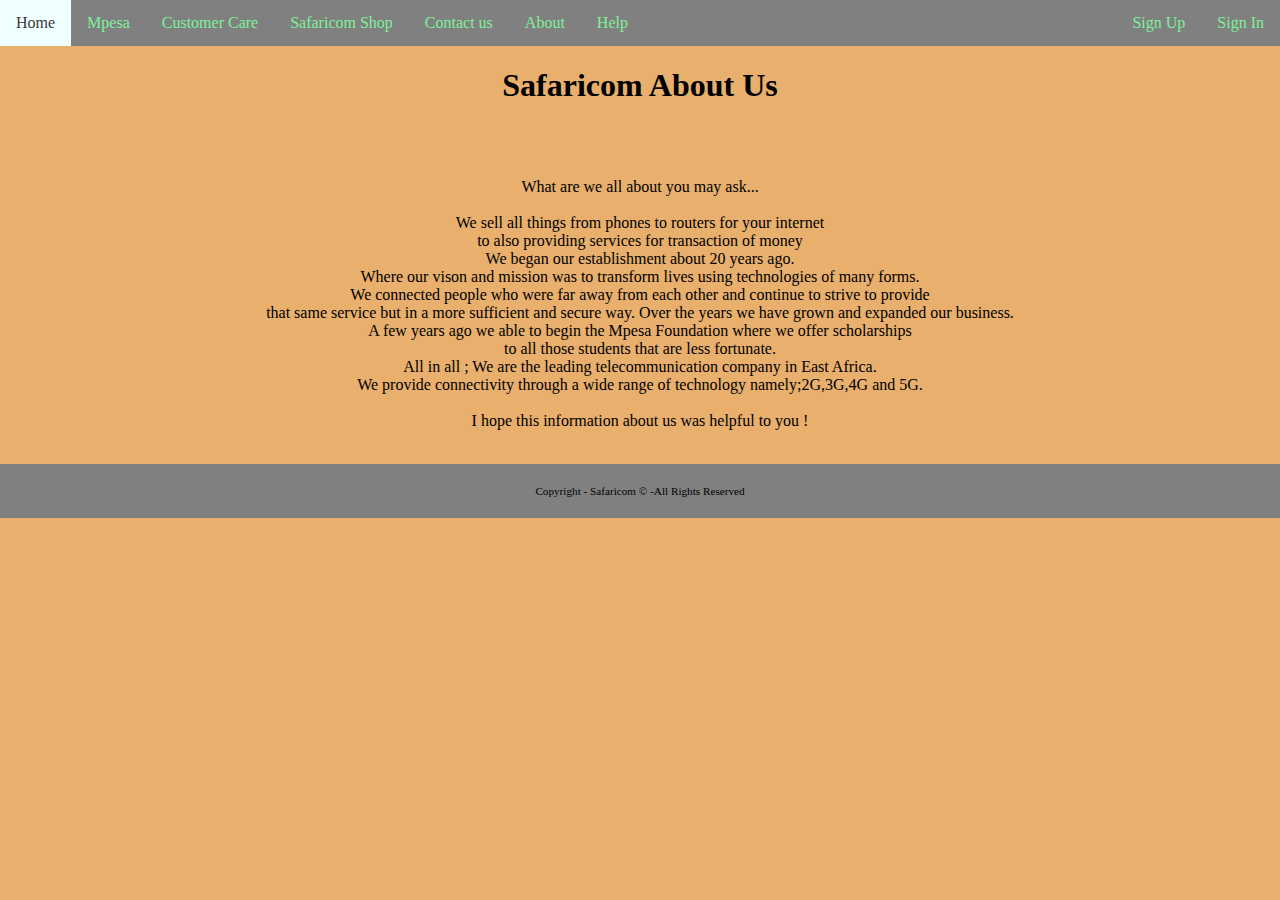
<file: about.html>
<!DOCTYPE html>
<html lang="en">
<head>
    <meta charset="UTF-8">
    <meta name="viewport" content="width=device-width, initial-scale=1.0">
    <title>About</title>
    <link rel="stylesheet"href="CSS/style.css">

    <style>
        h1{
            text-align: center;
        }
        p{
            text-align: center;
        }
    </style>

    

    
</head>
<body>
    <div class="topnav"> 
        <a href="index.html">Home</a>
        <a href="mpesa.html" >Mpesa</a>
        <a href="Customer Care.html" >Customer Care</a>
        <a href="shop.html" >Safaricom Shop</a>
        <a href="contact.html" >Contact us</a>
        <a href="about.html">About</a>
        <a href="help.html" >Help</a>

            <div class="topnav-Right">
                <a href="signup.html">Sign Up</a>
                <a href="signin.html">Sign In</a>
            </div>
    </div>
    
    
    
    </p>
    <h1 >Safaricom About Us</h1><br><br>
    <p >What are we all about you may ask...<br><br>
        We sell all things from phones to routers for your internet<br> to also providing services for transaction of money
        <br>
        We began our establishment about 20 years ago.<br>Where our vison and mission was to transform lives using technologies of many forms.<br>
        We connected people who were far away from each other  and continue to strive to provide <br>that same service but in a more sufficient and secure way.
        Over the years we have grown and expanded our business.<br>
        A few years ago we able to begin the Mpesa Foundation where we offer scholarships <br>to all those students that are less fortunate.<br>
        All in all ; We are the leading telecommunication company in East Africa.<br>
        We provide connectivity through a wide range of technology namely;2G,3G,4G and 5G.
        <br><br>
        I hope this information about us was helpful to you !
    
        <br><br>
        
    </p>

    <footer >
        <p>Copyright - Safaricom &copy; -All Rights Reserved</p>
    </footer>




   
</body>
</html>
</file>
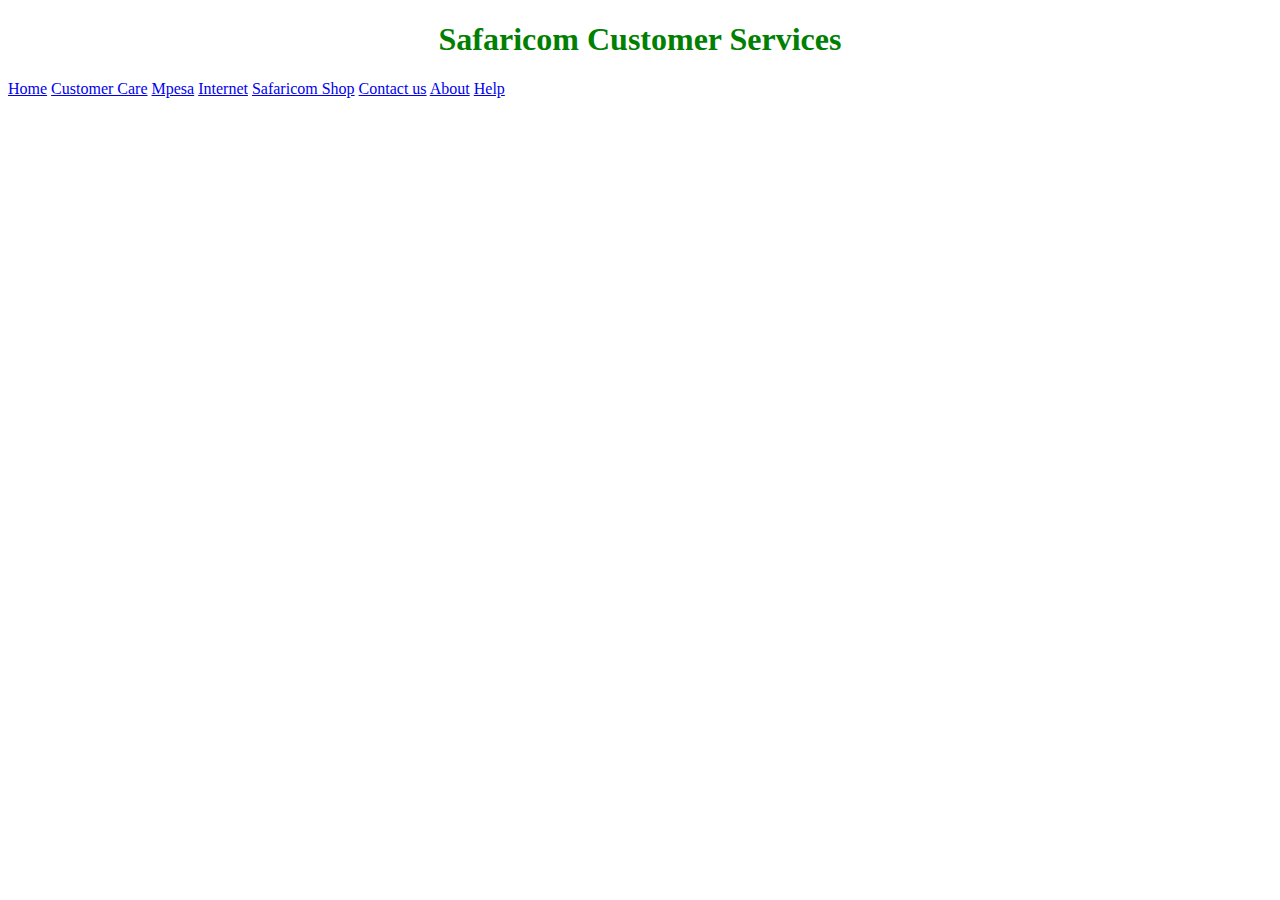
<file: customer.html>
<!DOCTYPE html>
<html lang="en">
<head>
    <meta charset="UTF-8">
    <meta name="viewport" content="width=device-width, initial-scale=1.0">
    <title>Customer Service</title>
</head>
<body>
    <h1 style="text-align: center; color: green;"> Safaricom Customer Services</h1>
    <p><a href="index.html" title="Go back home" target="_blank">Home</a>
        <a href="customer.html" title="Customer Care" target="_blank">Customer Care</a>
        <a href="mpesa.html" title="Mpesa site" target="_blank">Mpesa</a>
        <a href="internet.html" title="Internet services" target="_blank">Internet</a>
        <a href="shop.html" title="Safaricom shop" target="_blank">Safaricom Shop</a>
        <a href="contact.html" title="Contact us" target="_blank">Contact us</a>
        <a href="about.html" title="About Safaricom" target="_blank">About</a>
        <a href="help.html" title="Help here" target="_blank">Help</a></p>
</body>
</html>
</file>
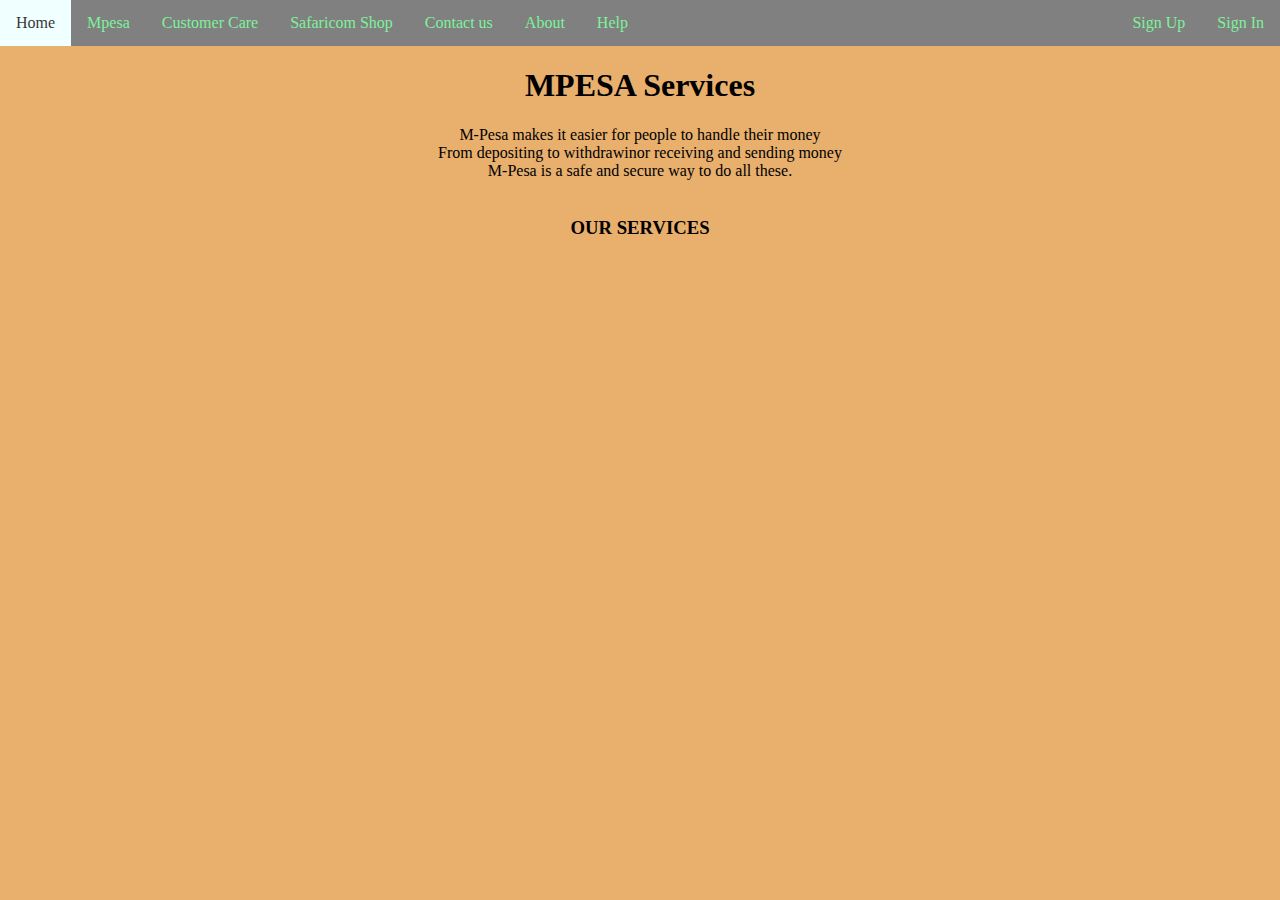
<file: Mpesa.html>
<!DOCTYPE html>
<html lang="en">
<head>
    <meta charset="UTF-8">
    <meta name="viewport" content="width=device-width, initial-scale=1.0">
    <title>Mpesa</title>
    <link rel="stylesheet"href="CSS/style.css">
    <!--INTERNAL CSS-->
    <style>
        h1,h3{
            text-align: center;
        }
        
        
    </style>
  

</head>
<body>
     <div class="topnav">
                <!--Links to go back to the home page-->
                <a href="index.html">Home</a>
                <a href="mpesa.html" >Mpesa</a>
                <a href="Customer Care.html" >Customer Care</a>
                <a href="shop.html" >Safaricom Shop</a>
                <a href="contact.html" >Contact us</a>
                <a href="about.html">About</a>
                <a href="help.html" >Help</a>
    
        <div class ="topnav-Right">
            <a href = "signup.html">Sign Up</a>
            <a href="signin.html">Sign In</a>
        </div>
        </div>
<header>
        <div class="header">
        
            <h1>MPESA Services</h1>

         </div>
</header>

    <div class="content">
        <p>
            M-Pesa makes it easier for people to handle their money<br>
            From depositing to withdrawinor receiving and sending money<br>
            M-Pesa is a safe and secure way to do all these.
            <br><br>
    </div>
            <div class="side_bar">
                <h3> OUR SERVICES</h3>
                
                

                
            

            </div>
           
            
        
    
    


    

    
  
       
       
       


</body>
</html>
</file>
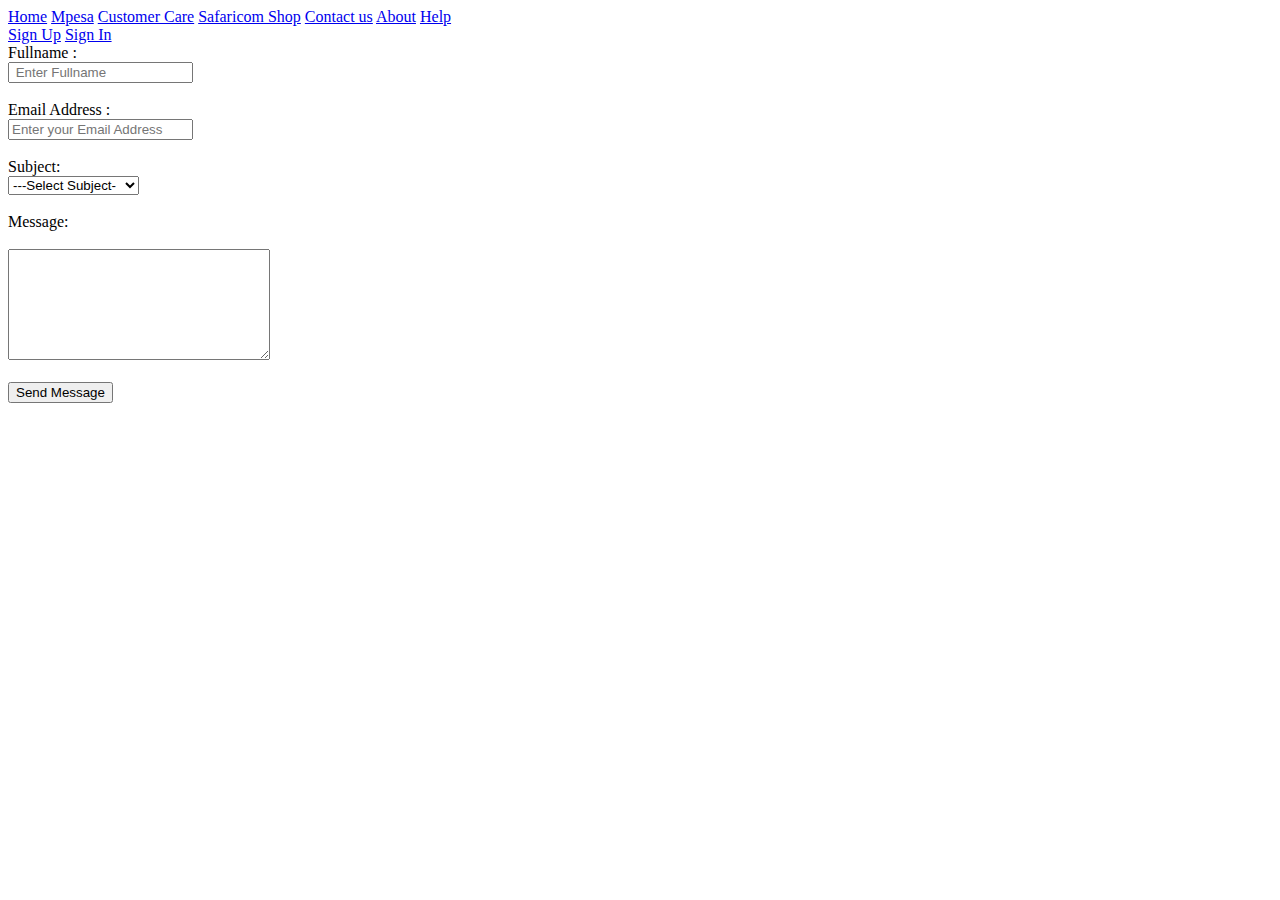
<file: signin.html>
<!DOCTYPE html>
<html lang="en">
<head>
    <meta charset="UTF-8">
    <meta name="viewport" content="width=device-width, initial-scale=1.0">
    <title>Document</title>
</head>
<body>
    <div class="topnav">
        <!--Links to go back to the home page-->

        <a href="index.html">Home</a>
        <a href="mpesa.html" >Mpesa</a>
        <a href="Customer Care.html" >Customer Care</a>
        <a href="shop.html" >Safaricom Shop</a>
        <a href="contact.html" >Contact us</a>
        <a href="about.html">About</a>
        <a href="help.html" >Help</a>

<div class ="topnav-Right">
    <a href = "signup.html">Sign Up</a>
    <a href="signin.html">Sign In</a>
</div>
</div>

    <div class="form">
        <forms action="" class="form">
        
            <label for="FN"> Fullname : </label><br>
            <input type = "text" id= "FN" placeholder=" Enter Fullname"><br><br>
            <label for="Eaddress">Email Address : </Address></label><br>
            <input type = "text" id= "Eaddress" placeholder="Enter your Email Address"><br><br>


            <label for="sb">Subject:</label><br>
            <select name="" id="sb">
                <option value="">---Select Subject-</option>
                <option value="1">Password Support</option>
                <option value="2"> Mpesa Support</option>
                <option value="3">FAQs Support</option>
                <option value="4">Other</option><br><br>
            </select><br><br>
            <label for="ms">Message:</label><br><br>
            <textarea cols="30" rows="7" name="message" id="ms"></textarea><br><br>
    
            <input type="submit" value="Send Message">
</body>
</html>
</file>
<file: CSS/style.css>
body{
    background-color: rgb(232, 175, 109);
    margin : 0;
}
h1,h3,p,content{
    text-align: center;
}
.header{
    text-align: center;
}
.content{
    text-align: center;
}
.topnav{
    background-color: grey;
    overflow: hidden;
}
.topnav a{
    color: rgb(125, 242, 154);
    float: left;
    display: block;
    text-decoration: none;
    text-align: left;
    padding: 14px 16px;
}
.topnav-Right{
    float: right;
}
.topnav a:hover{
    color: #373737;
    background-color:azure;
    text-decoration:none;
}
footer{
    background-color:grey;
    padding:10px;
    font-size:0.7em;
   text-align:center;
}
.content{
    text-align: center;
}

input[type=text] ,[type = email],[type=password] , select, textarea{
    width: 100%;
    padding: 12px 20px;
    margin: 8px 0;
    display: inline-block;
    border: 1px solid #ccc;
    border-radius: 4px;
    box-sizing: border-box;
  }
  input[type=submit]{
    width: 50%;
    padding: 14px 20px;
    background-color: white;
    color: black;
    border-radius: 4px;
    border: 1px solid #ccc;
    margin: 8px 0;
    box-sizing: border-box;
}
.form{
    
    width: 50%;
    padding: 20px;
    background-color: grey;
    border-radius: 5px;
    box-shadow: grey;
    margin :80px auto;
    


    
  }
  table{
    border: solid 1px #373737;
    width: 70%;
    border-collapse: collapse;
    padding: 20px;
    border-radius: 5px;
    margin :80px auto;
}
td{
    border: solid 1px #373737;
    padding: 5px;
    text-align: left;
}
th{
    background-color: rgba(0, 0, 0, 90%);
    color: rgba(255, 255, 255, 90%);
    padding: 5px;
    text-align: left;
}
tr:nth-child(odd){
    background-color: bisque;
}
tr:hover{
    background-color: rgb(243, 235, 225);
}

/* Responsive design */
@media screen and (max-width: 768px) {
    nav {
        text-align: center;
    }
    nav ul li {
        display: block;
        margin: 10px 0;
    }
    .topnav-right {
        float: right;
    }
}
.center {
    display: block;
    margin-left: auto;
    margin-right: auto;
    width: 50%;
  }
</file>
